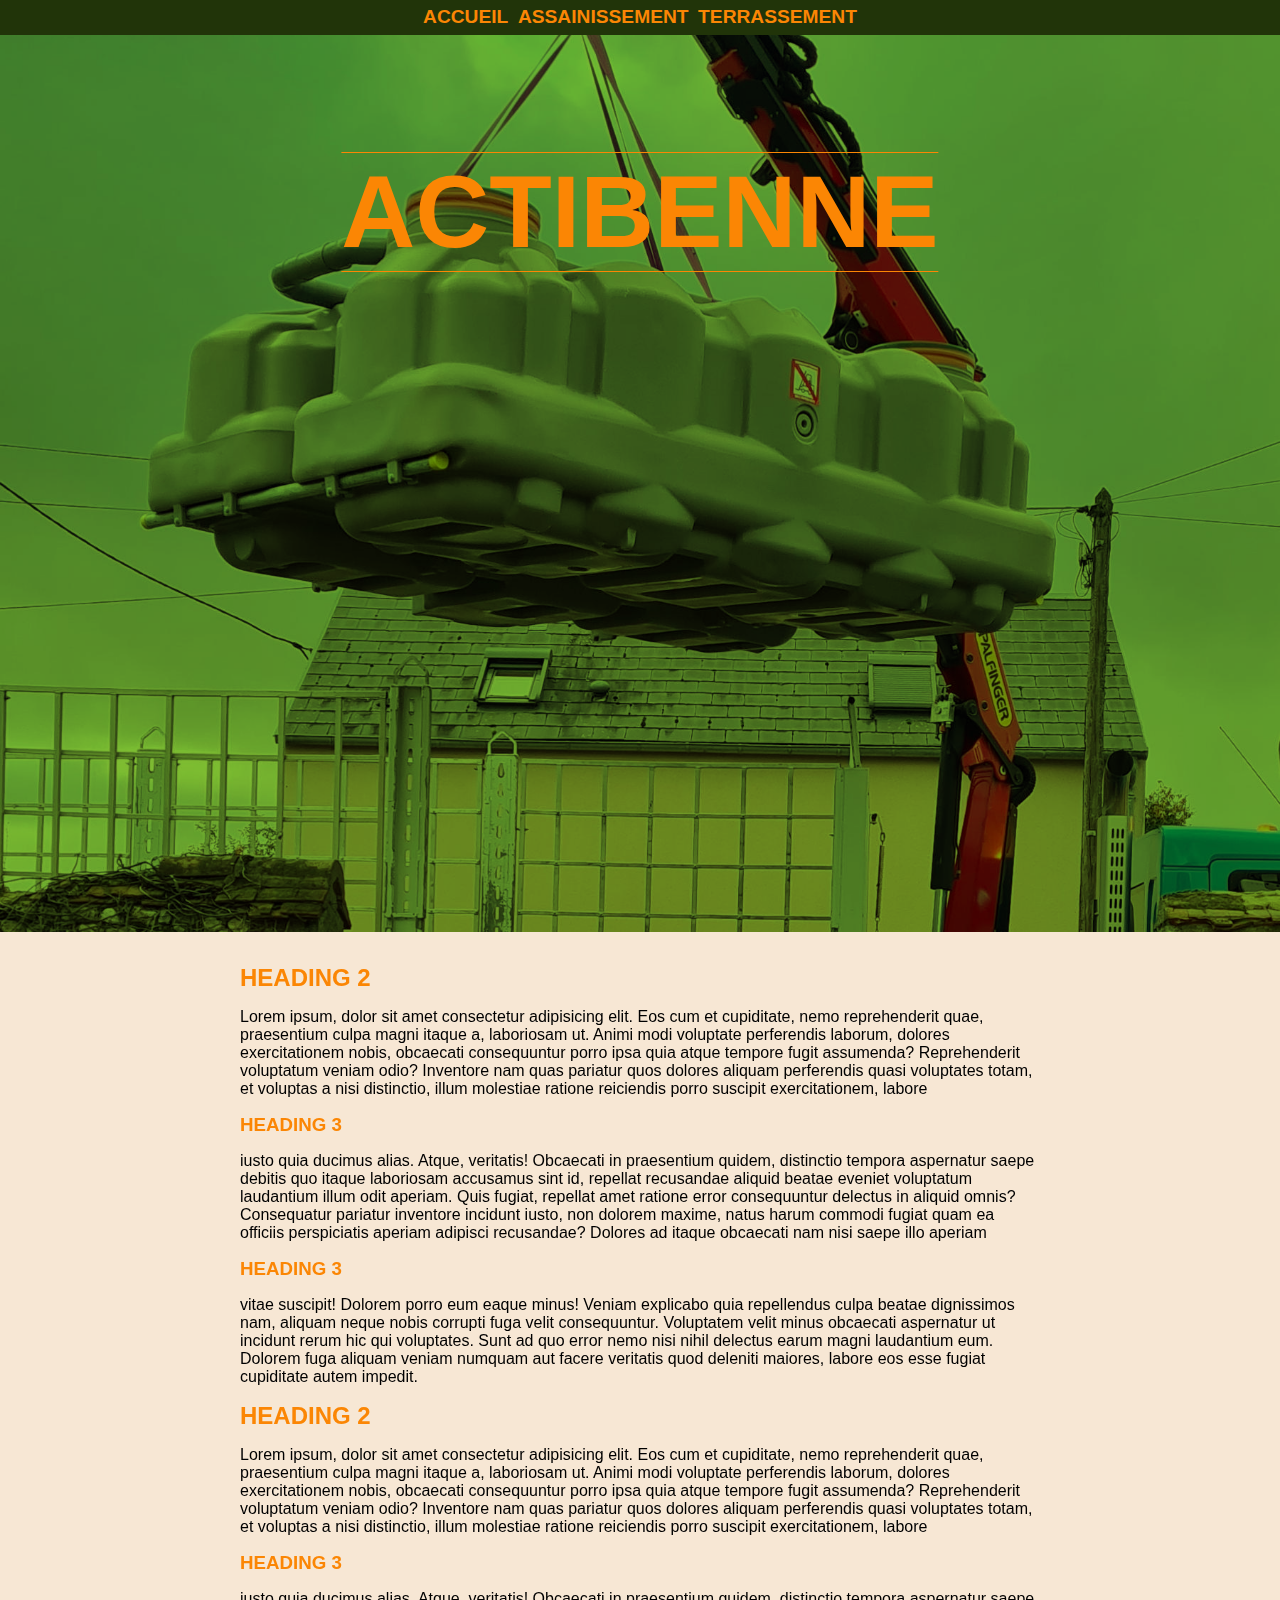
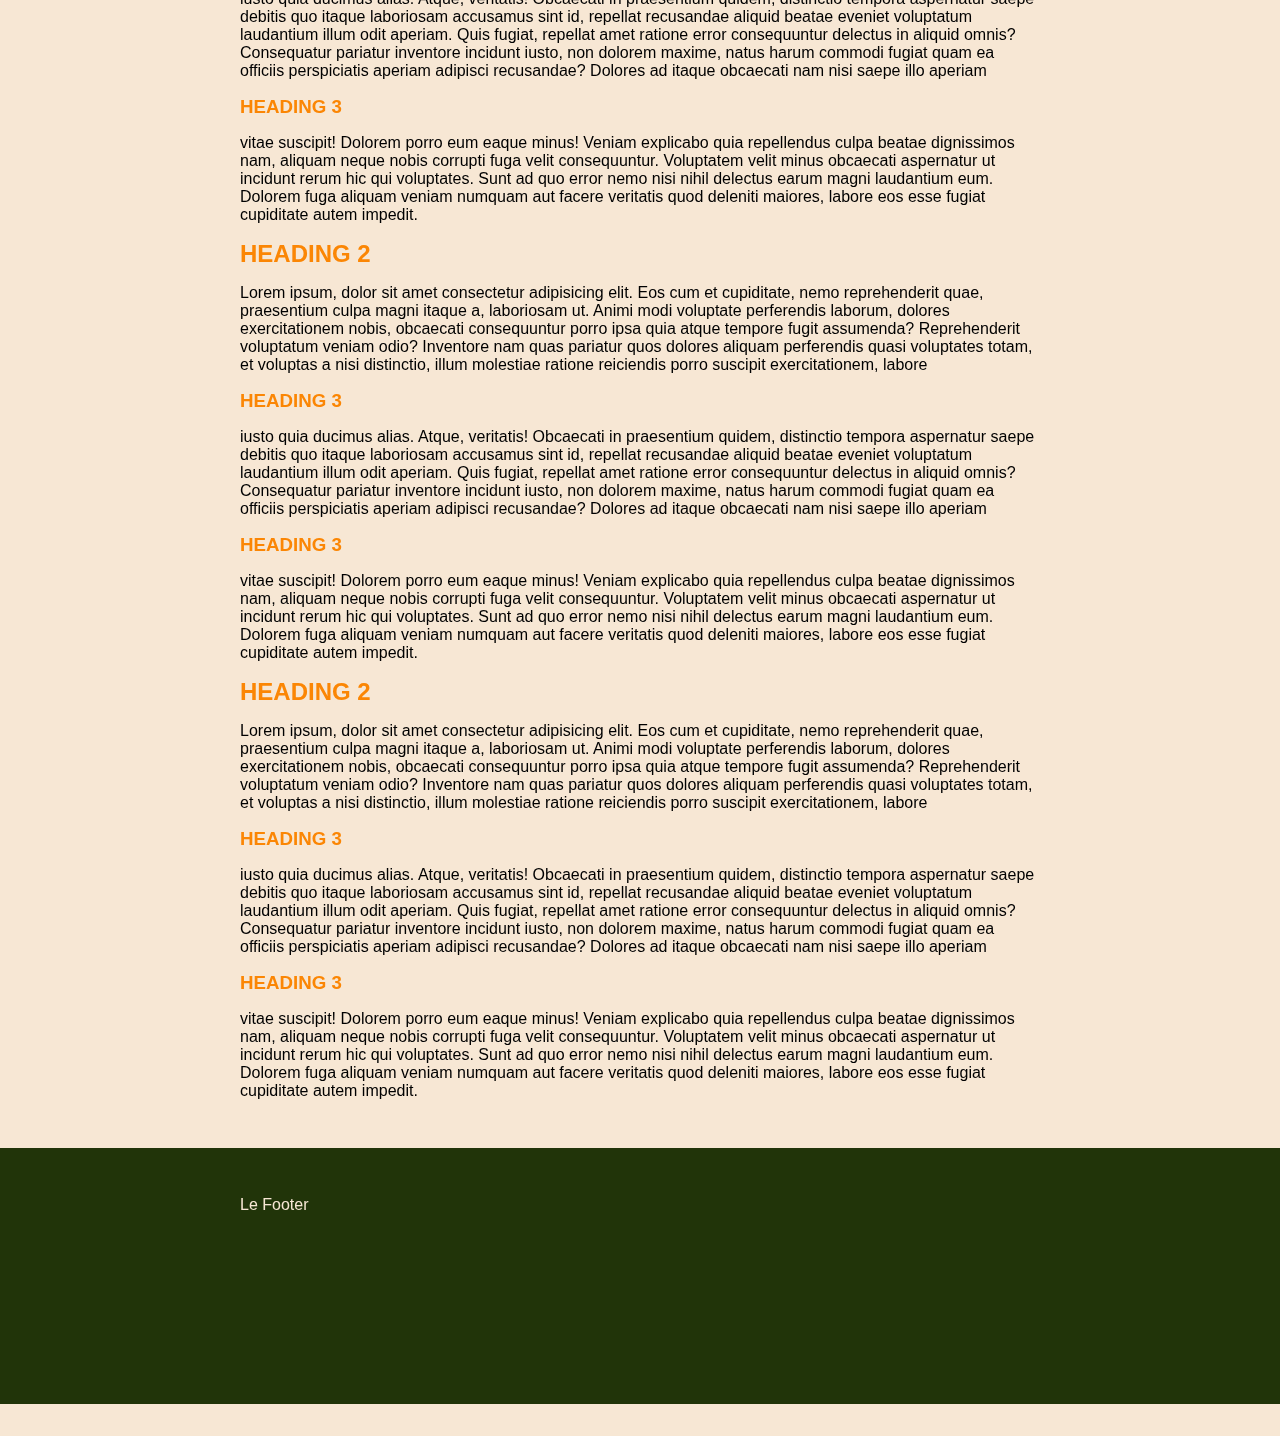
<file: index.html>
<!DOCTYPE html>
<html lang="en">
<head>
    <meta charset="UTF-8">
    <meta http-equiv="X-UA-Compatible" content="IE=edge">
    <meta name="viewport" content="width=device-width, initial-scale=1.0">
    <link rel="stylesheet" href="style.css">
    <title>Projet</title>
</head>
<body>
    <header class="main-header">
        <h1 id="text">actibenne</h1>
        <img src="cuve-1800x1300-2.jpg" alt="ciel">
    </header>
    <nav>
        <a href="/">Accueil</a>
        <a href="assainissement.html">assainissement</a>
        <a href="terrassement.html">terrassement</a>
    </nav>
    <section class="container">
        <article>
            <header>
                <h2>Heading 2</h2>
            </header>
            <p>
                Lorem ipsum, dolor sit amet consectetur adipisicing elit. Eos cum et cupiditate, nemo reprehenderit quae,
                praesentium culpa magni itaque a, laboriosam ut. Animi modi voluptate perferendis laborum, dolores
                exercitationem nobis, obcaecati consequuntur porro ipsa quia atque tempore fugit assumenda? Reprehenderit
                voluptatum veniam odio? Inventore nam quas pariatur quos dolores aliquam perferendis quasi voluptates totam,
                et voluptas a nisi distinctio, illum molestiae ratione reiciendis porro suscipit exercitationem, labore</p>
            <h3>Heading 3</h3>
            <p>
                iusto quia ducimus alias. Atque, veritatis! Obcaecati in praesentium quidem, distinctio tempora aspernatur
                saepe debitis quo itaque laboriosam accusamus sint id, repellat recusandae aliquid beatae eveniet voluptatum
                laudantium illum odit aperiam. Quis fugiat, repellat amet ratione error consequuntur delectus in aliquid
                omnis? Consequatur pariatur inventore incidunt iusto, non dolorem maxime, natus harum commodi fugiat quam ea
                officiis perspiciatis aperiam adipisci recusandae? Dolores ad itaque obcaecati nam nisi saepe illo aperiam
            </p>
            <h3>Heading 3</h3>
            <p>
                vitae suscipit! Dolorem porro eum eaque minus! Veniam explicabo quia repellendus culpa beatae dignissimos
                nam, aliquam neque nobis corrupti fuga velit consequuntur. Voluptatem velit minus obcaecati aspernatur ut
                incidunt rerum hic qui voluptates. Sunt ad quo error nemo nisi nihil delectus earum magni laudantium eum.
                Dolorem fuga aliquam veniam numquam aut facere veritatis quod deleniti maiores, labore eos esse fugiat
                cupiditate autem impedit.
            </p>
        </article>
        <article>
            <header>
                <h2>Heading 2</h2>
            </header>
            <p>
                Lorem ipsum, dolor sit amet consectetur adipisicing elit. Eos cum et cupiditate, nemo reprehenderit quae,
                praesentium culpa magni itaque a, laboriosam ut. Animi modi voluptate perferendis laborum, dolores
                exercitationem nobis, obcaecati consequuntur porro ipsa quia atque tempore fugit assumenda? Reprehenderit
                voluptatum veniam odio? Inventore nam quas pariatur quos dolores aliquam perferendis quasi voluptates totam,
                et voluptas a nisi distinctio, illum molestiae ratione reiciendis porro suscipit exercitationem, labore</p>
            <h3>Heading 3</h3>
            <p>
                iusto quia ducimus alias. Atque, veritatis! Obcaecati in praesentium quidem, distinctio tempora aspernatur
                saepe debitis quo itaque laboriosam accusamus sint id, repellat recusandae aliquid beatae eveniet voluptatum
                laudantium illum odit aperiam. Quis fugiat, repellat amet ratione error consequuntur delectus in aliquid
                omnis? Consequatur pariatur inventore incidunt iusto, non dolorem maxime, natus harum commodi fugiat quam ea
                officiis perspiciatis aperiam adipisci recusandae? Dolores ad itaque obcaecati nam nisi saepe illo aperiam
            </p>
            <h3>Heading 3</h3>
            <p>
                vitae suscipit! Dolorem porro eum eaque minus! Veniam explicabo quia repellendus culpa beatae dignissimos
                nam, aliquam neque nobis corrupti fuga velit consequuntur. Voluptatem velit minus obcaecati aspernatur ut
                incidunt rerum hic qui voluptates. Sunt ad quo error nemo nisi nihil delectus earum magni laudantium eum.
                Dolorem fuga aliquam veniam numquam aut facere veritatis quod deleniti maiores, labore eos esse fugiat
                cupiditate autem impedit.
            </p>
        </article>
        <article>
            <header>
                <h2>Heading 2</h2>
            </header>
            <p>
                Lorem ipsum, dolor sit amet consectetur adipisicing elit. Eos cum et cupiditate, nemo reprehenderit quae,
                praesentium culpa magni itaque a, laboriosam ut. Animi modi voluptate perferendis laborum, dolores
                exercitationem nobis, obcaecati consequuntur porro ipsa quia atque tempore fugit assumenda? Reprehenderit
                voluptatum veniam odio? Inventore nam quas pariatur quos dolores aliquam perferendis quasi voluptates totam,
                et voluptas a nisi distinctio, illum molestiae ratione reiciendis porro suscipit exercitationem, labore</p>
            <h3>Heading 3</h3>
            <p>
                iusto quia ducimus alias. Atque, veritatis! Obcaecati in praesentium quidem, distinctio tempora aspernatur
                saepe debitis quo itaque laboriosam accusamus sint id, repellat recusandae aliquid beatae eveniet voluptatum
                laudantium illum odit aperiam. Quis fugiat, repellat amet ratione error consequuntur delectus in aliquid
                omnis? Consequatur pariatur inventore incidunt iusto, non dolorem maxime, natus harum commodi fugiat quam ea
                officiis perspiciatis aperiam adipisci recusandae? Dolores ad itaque obcaecati nam nisi saepe illo aperiam
            </p>
            <h3>Heading 3</h3>
            <p>
                vitae suscipit! Dolorem porro eum eaque minus! Veniam explicabo quia repellendus culpa beatae dignissimos
                nam, aliquam neque nobis corrupti fuga velit consequuntur. Voluptatem velit minus obcaecati aspernatur ut
                incidunt rerum hic qui voluptates. Sunt ad quo error nemo nisi nihil delectus earum magni laudantium eum.
                Dolorem fuga aliquam veniam numquam aut facere veritatis quod deleniti maiores, labore eos esse fugiat
                cupiditate autem impedit.
            </p>
        </article>
        <article>
            <header>
                <h2>Heading 2</h2>
            </header>
            <p>
                Lorem ipsum, dolor sit amet consectetur adipisicing elit. Eos cum et cupiditate, nemo reprehenderit quae,
                praesentium culpa magni itaque a, laboriosam ut. Animi modi voluptate perferendis laborum, dolores
                exercitationem nobis, obcaecati consequuntur porro ipsa quia atque tempore fugit assumenda? Reprehenderit
                voluptatum veniam odio? Inventore nam quas pariatur quos dolores aliquam perferendis quasi voluptates totam,
                et voluptas a nisi distinctio, illum molestiae ratione reiciendis porro suscipit exercitationem, labore</p>
            <h3>Heading 3</h3>
            <p>
                iusto quia ducimus alias. Atque, veritatis! Obcaecati in praesentium quidem, distinctio tempora aspernatur
                saepe debitis quo itaque laboriosam accusamus sint id, repellat recusandae aliquid beatae eveniet voluptatum
                laudantium illum odit aperiam. Quis fugiat, repellat amet ratione error consequuntur delectus in aliquid
                omnis? Consequatur pariatur inventore incidunt iusto, non dolorem maxime, natus harum commodi fugiat quam ea
                officiis perspiciatis aperiam adipisci recusandae? Dolores ad itaque obcaecati nam nisi saepe illo aperiam
            </p>
            <h3>Heading 3</h3>
            <p>
                vitae suscipit! Dolorem porro eum eaque minus! Veniam explicabo quia repellendus culpa beatae dignissimos
                nam, aliquam neque nobis corrupti fuga velit consequuntur. Voluptatem velit minus obcaecati aspernatur ut
                incidunt rerum hic qui voluptates. Sunt ad quo error nemo nisi nihil delectus earum magni laudantium eum.
                Dolorem fuga aliquam veniam numquam aut facere veritatis quod deleniti maiores, labore eos esse fugiat
                cupiditate autem impedit.
            </p>
        </article>
    </section>
    <footer>
        <div class="container">
            Le Footer
        </div>
    </footer>
    <script type="text/javascript">
        const text = document.getElementById('text');
        window.addEventListener('scroll', function () {
            let windowScrollVal = window.scrollY;
            let textScrollVall = `${windowScrollVal * 0.8}px`;
            { {/*  console.log({ windowScrollVal}, { textScrollVall})  */ } }
            text.style.transform = `translate(-50%, ${textScrollVall})`;
        });
    </script>
</body>
</html>
</file>
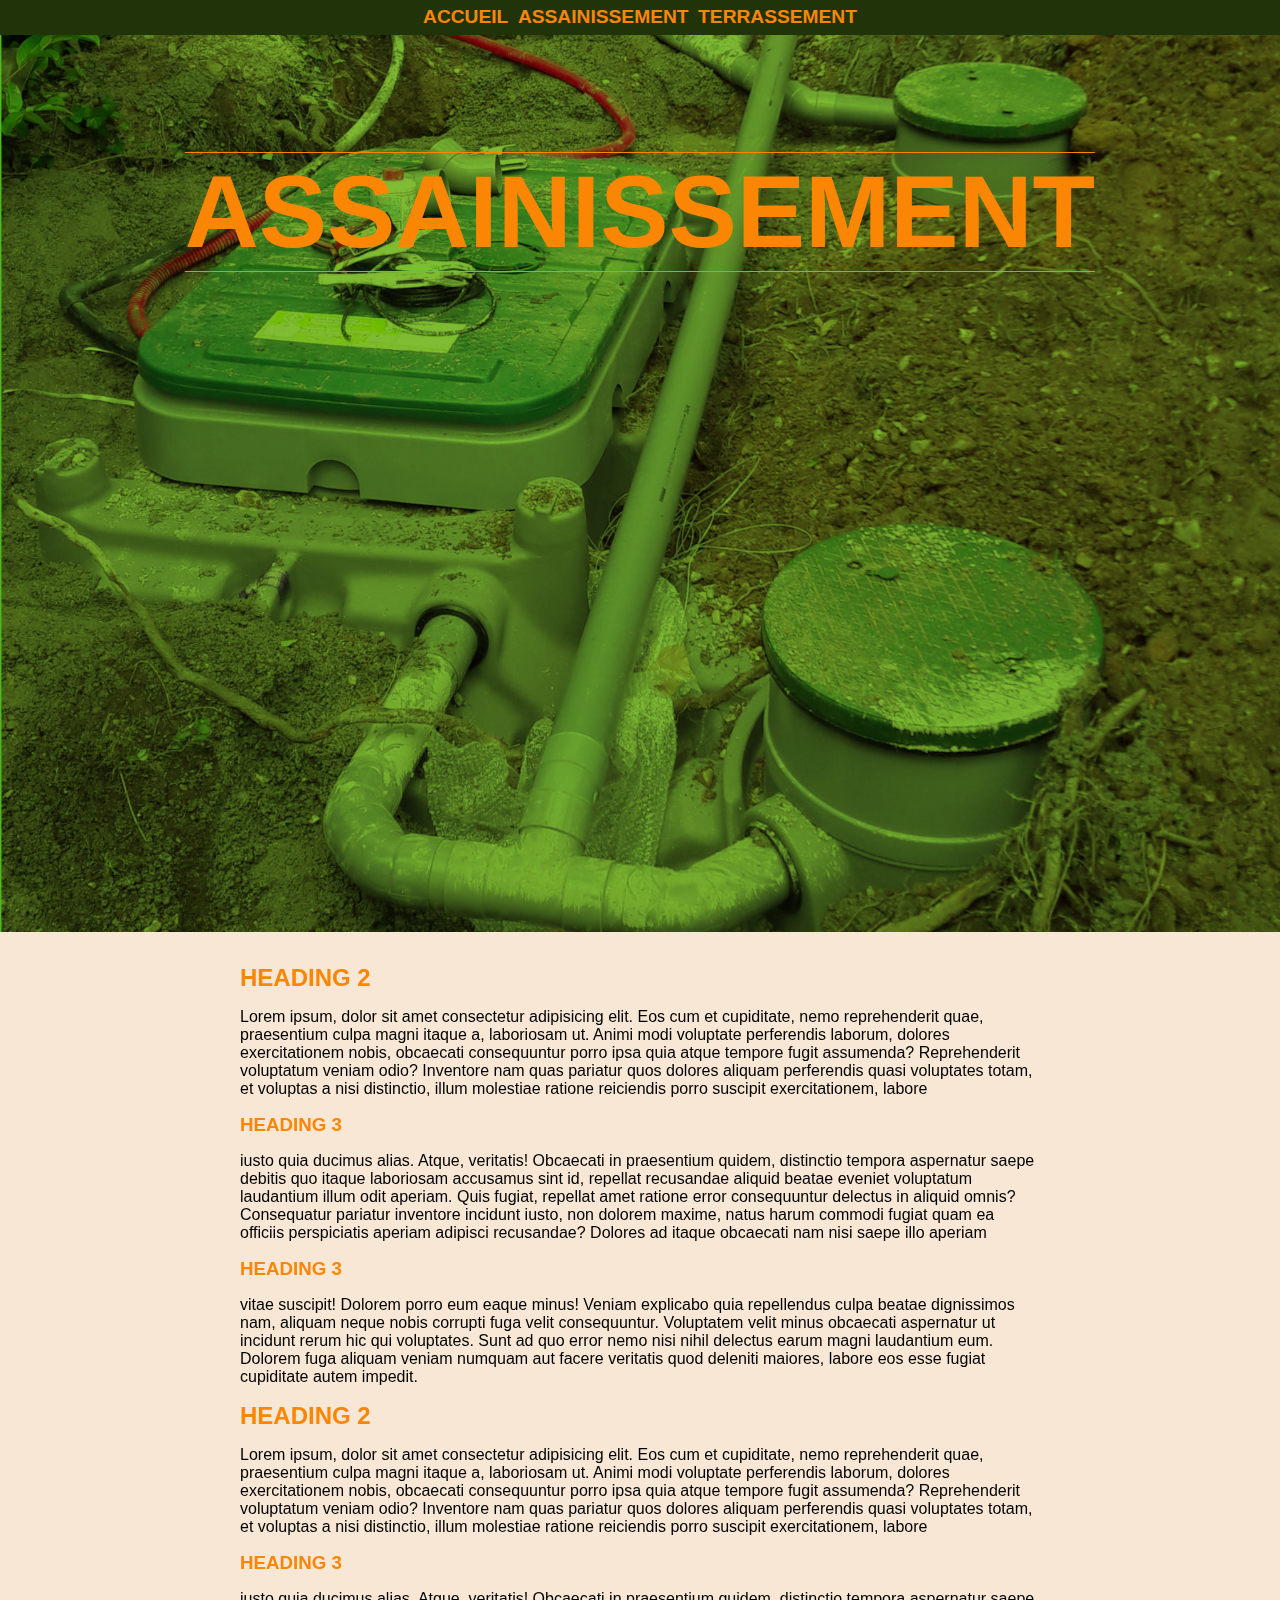
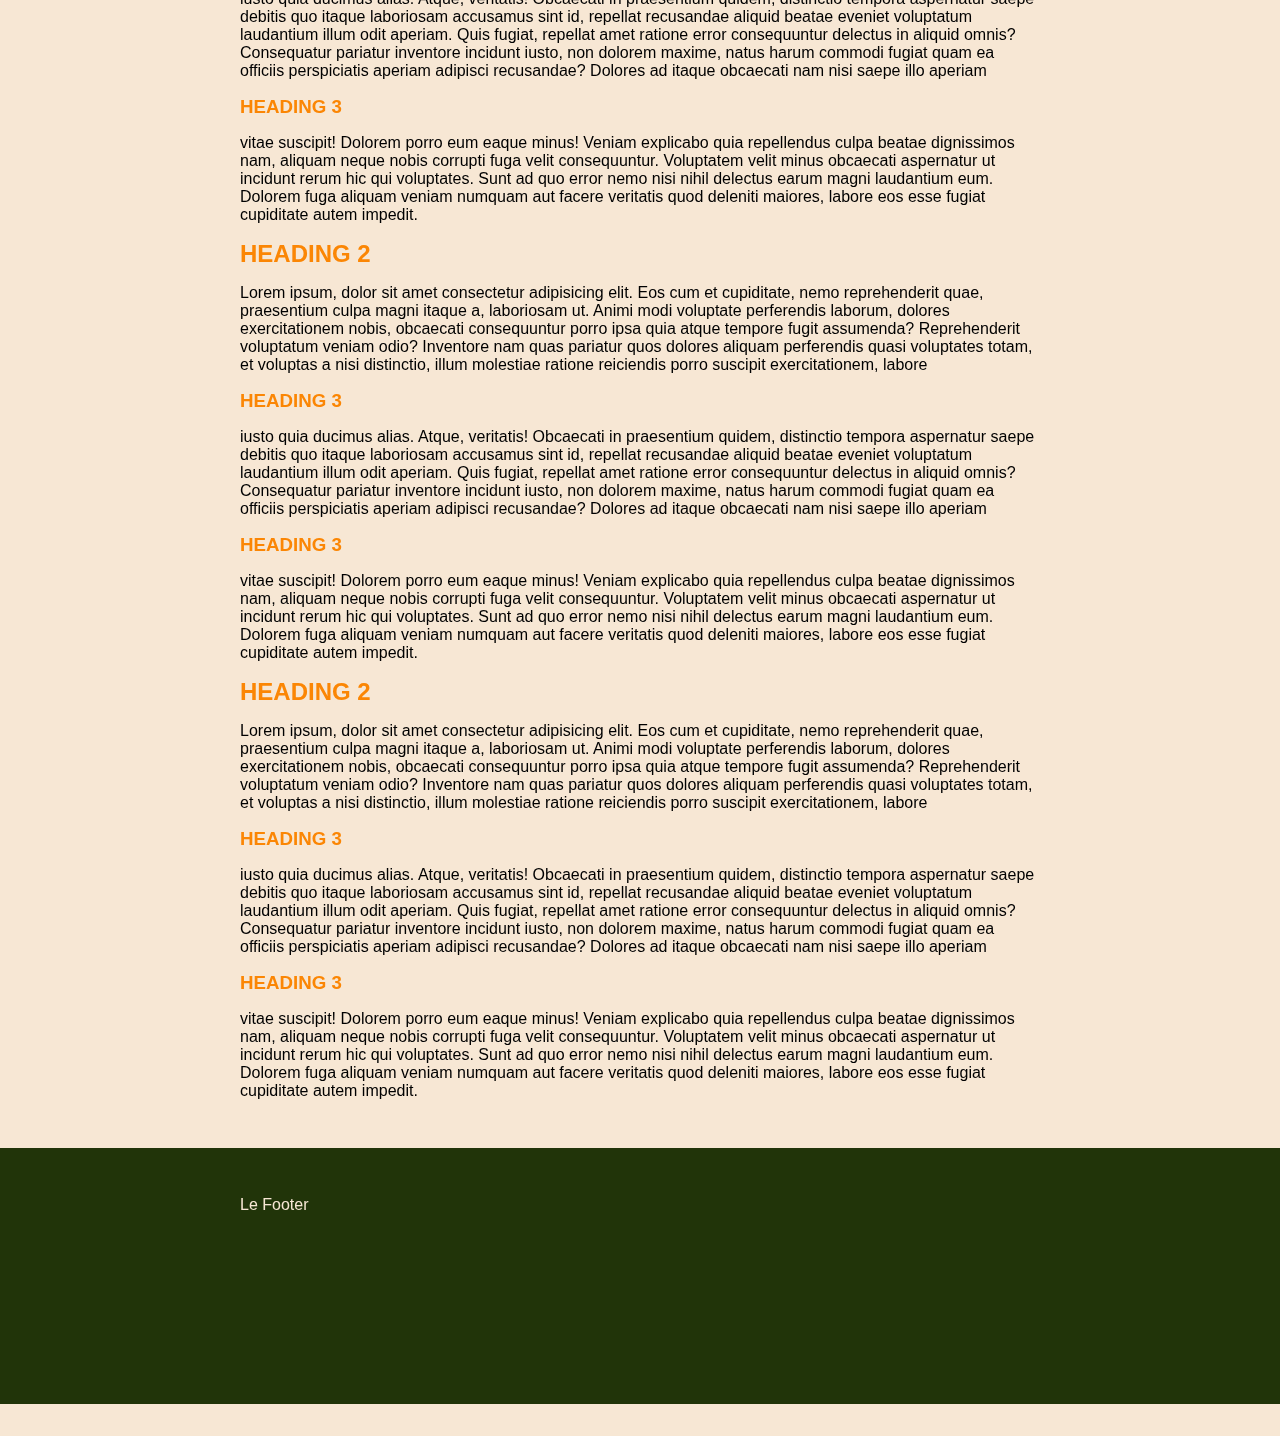
<file: assainissement.html>
<!DOCTYPE html>
<html lang="en">
<head>
    <meta charset="UTF-8">
    <meta http-equiv="X-UA-Compatible" content="IE=edge">
    <meta name="viewport" content="width=device-width, initial-scale=1.0">
    <link rel="stylesheet" href="style.css">
    <title>Projet</title>
</head>
<body>
    <header class="main-header">
        <h1 id="text">assainissement</h1>
        <img src="assainissement-1.jpg" alt="ciel">
    </header>
    <nav>
        <a href="/">Accueil</a>
        <a href="/assainissement.html">assainissement</a>
        <a href="/terrassement.html">terrassement</a>
    </nav>
    <section class="container">
        <article>
            <header>
                <h2>Heading 2</h2>
            </header>
            <p>
                Lorem ipsum, dolor sit amet consectetur adipisicing elit. Eos cum et cupiditate, nemo reprehenderit quae,
                praesentium culpa magni itaque a, laboriosam ut. Animi modi voluptate perferendis laborum, dolores
                exercitationem nobis, obcaecati consequuntur porro ipsa quia atque tempore fugit assumenda? Reprehenderit
                voluptatum veniam odio? Inventore nam quas pariatur quos dolores aliquam perferendis quasi voluptates totam,
                et voluptas a nisi distinctio, illum molestiae ratione reiciendis porro suscipit exercitationem, labore</p>
            <h3>Heading 3</h3>
            <p>
                iusto quia ducimus alias. Atque, veritatis! Obcaecati in praesentium quidem, distinctio tempora aspernatur
                saepe debitis quo itaque laboriosam accusamus sint id, repellat recusandae aliquid beatae eveniet voluptatum
                laudantium illum odit aperiam. Quis fugiat, repellat amet ratione error consequuntur delectus in aliquid
                omnis? Consequatur pariatur inventore incidunt iusto, non dolorem maxime, natus harum commodi fugiat quam ea
                officiis perspiciatis aperiam adipisci recusandae? Dolores ad itaque obcaecati nam nisi saepe illo aperiam
            </p>
            <h3>Heading 3</h3>
            <p>
                vitae suscipit! Dolorem porro eum eaque minus! Veniam explicabo quia repellendus culpa beatae dignissimos
                nam, aliquam neque nobis corrupti fuga velit consequuntur. Voluptatem velit minus obcaecati aspernatur ut
                incidunt rerum hic qui voluptates. Sunt ad quo error nemo nisi nihil delectus earum magni laudantium eum.
                Dolorem fuga aliquam veniam numquam aut facere veritatis quod deleniti maiores, labore eos esse fugiat
                cupiditate autem impedit.
            </p>
        </article>
        <article>
            <header>
                <h2>Heading 2</h2>
            </header>
            <p>
                Lorem ipsum, dolor sit amet consectetur adipisicing elit. Eos cum et cupiditate, nemo reprehenderit quae,
                praesentium culpa magni itaque a, laboriosam ut. Animi modi voluptate perferendis laborum, dolores
                exercitationem nobis, obcaecati consequuntur porro ipsa quia atque tempore fugit assumenda? Reprehenderit
                voluptatum veniam odio? Inventore nam quas pariatur quos dolores aliquam perferendis quasi voluptates totam,
                et voluptas a nisi distinctio, illum molestiae ratione reiciendis porro suscipit exercitationem, labore</p>
            <h3>Heading 3</h3>
            <p>
                iusto quia ducimus alias. Atque, veritatis! Obcaecati in praesentium quidem, distinctio tempora aspernatur
                saepe debitis quo itaque laboriosam accusamus sint id, repellat recusandae aliquid beatae eveniet voluptatum
                laudantium illum odit aperiam. Quis fugiat, repellat amet ratione error consequuntur delectus in aliquid
                omnis? Consequatur pariatur inventore incidunt iusto, non dolorem maxime, natus harum commodi fugiat quam ea
                officiis perspiciatis aperiam adipisci recusandae? Dolores ad itaque obcaecati nam nisi saepe illo aperiam
            </p>
            <h3>Heading 3</h3>
            <p>
                vitae suscipit! Dolorem porro eum eaque minus! Veniam explicabo quia repellendus culpa beatae dignissimos
                nam, aliquam neque nobis corrupti fuga velit consequuntur. Voluptatem velit minus obcaecati aspernatur ut
                incidunt rerum hic qui voluptates. Sunt ad quo error nemo nisi nihil delectus earum magni laudantium eum.
                Dolorem fuga aliquam veniam numquam aut facere veritatis quod deleniti maiores, labore eos esse fugiat
                cupiditate autem impedit.
            </p>
        </article>
        <article>
            <header>
                <h2>Heading 2</h2>
            </header>
            <p>
                Lorem ipsum, dolor sit amet consectetur adipisicing elit. Eos cum et cupiditate, nemo reprehenderit quae,
                praesentium culpa magni itaque a, laboriosam ut. Animi modi voluptate perferendis laborum, dolores
                exercitationem nobis, obcaecati consequuntur porro ipsa quia atque tempore fugit assumenda? Reprehenderit
                voluptatum veniam odio? Inventore nam quas pariatur quos dolores aliquam perferendis quasi voluptates totam,
                et voluptas a nisi distinctio, illum molestiae ratione reiciendis porro suscipit exercitationem, labore</p>
            <h3>Heading 3</h3>
            <p>
                iusto quia ducimus alias. Atque, veritatis! Obcaecati in praesentium quidem, distinctio tempora aspernatur
                saepe debitis quo itaque laboriosam accusamus sint id, repellat recusandae aliquid beatae eveniet voluptatum
                laudantium illum odit aperiam. Quis fugiat, repellat amet ratione error consequuntur delectus in aliquid
                omnis? Consequatur pariatur inventore incidunt iusto, non dolorem maxime, natus harum commodi fugiat quam ea
                officiis perspiciatis aperiam adipisci recusandae? Dolores ad itaque obcaecati nam nisi saepe illo aperiam
            </p>
            <h3>Heading 3</h3>
            <p>
                vitae suscipit! Dolorem porro eum eaque minus! Veniam explicabo quia repellendus culpa beatae dignissimos
                nam, aliquam neque nobis corrupti fuga velit consequuntur. Voluptatem velit minus obcaecati aspernatur ut
                incidunt rerum hic qui voluptates. Sunt ad quo error nemo nisi nihil delectus earum magni laudantium eum.
                Dolorem fuga aliquam veniam numquam aut facere veritatis quod deleniti maiores, labore eos esse fugiat
                cupiditate autem impedit.
            </p>
        </article>
        <article>
            <header>
                <h2>Heading 2</h2>
            </header>
            <p>
                Lorem ipsum, dolor sit amet consectetur adipisicing elit. Eos cum et cupiditate, nemo reprehenderit quae,
                praesentium culpa magni itaque a, laboriosam ut. Animi modi voluptate perferendis laborum, dolores
                exercitationem nobis, obcaecati consequuntur porro ipsa quia atque tempore fugit assumenda? Reprehenderit
                voluptatum veniam odio? Inventore nam quas pariatur quos dolores aliquam perferendis quasi voluptates totam,
                et voluptas a nisi distinctio, illum molestiae ratione reiciendis porro suscipit exercitationem, labore</p>
            <h3>Heading 3</h3>
            <p>
                iusto quia ducimus alias. Atque, veritatis! Obcaecati in praesentium quidem, distinctio tempora aspernatur
                saepe debitis quo itaque laboriosam accusamus sint id, repellat recusandae aliquid beatae eveniet voluptatum
                laudantium illum odit aperiam. Quis fugiat, repellat amet ratione error consequuntur delectus in aliquid
                omnis? Consequatur pariatur inventore incidunt iusto, non dolorem maxime, natus harum commodi fugiat quam ea
                officiis perspiciatis aperiam adipisci recusandae? Dolores ad itaque obcaecati nam nisi saepe illo aperiam
            </p>
            <h3>Heading 3</h3>
            <p>
                vitae suscipit! Dolorem porro eum eaque minus! Veniam explicabo quia repellendus culpa beatae dignissimos
                nam, aliquam neque nobis corrupti fuga velit consequuntur. Voluptatem velit minus obcaecati aspernatur ut
                incidunt rerum hic qui voluptates. Sunt ad quo error nemo nisi nihil delectus earum magni laudantium eum.
                Dolorem fuga aliquam veniam numquam aut facere veritatis quod deleniti maiores, labore eos esse fugiat
                cupiditate autem impedit.
            </p>
        </article>
    </section>
    <footer>
        <div class="container">
            Le Footer
        </div>
    </footer>
    <script type="text/javascript">
        const text = document.getElementById('text');
        window.addEventListener('scroll', function () {
            let windowScrollVal = window.scrollY;
            let textScrollVall = `${windowScrollVal * 0.8}px`;
            { {/*  console.log({ windowScrollVal}, { textScrollVall})  */ } }
            text.style.transform = `translate(-50%, ${textScrollVall})`;
        });
    </script>
</body>
</html>
</file>
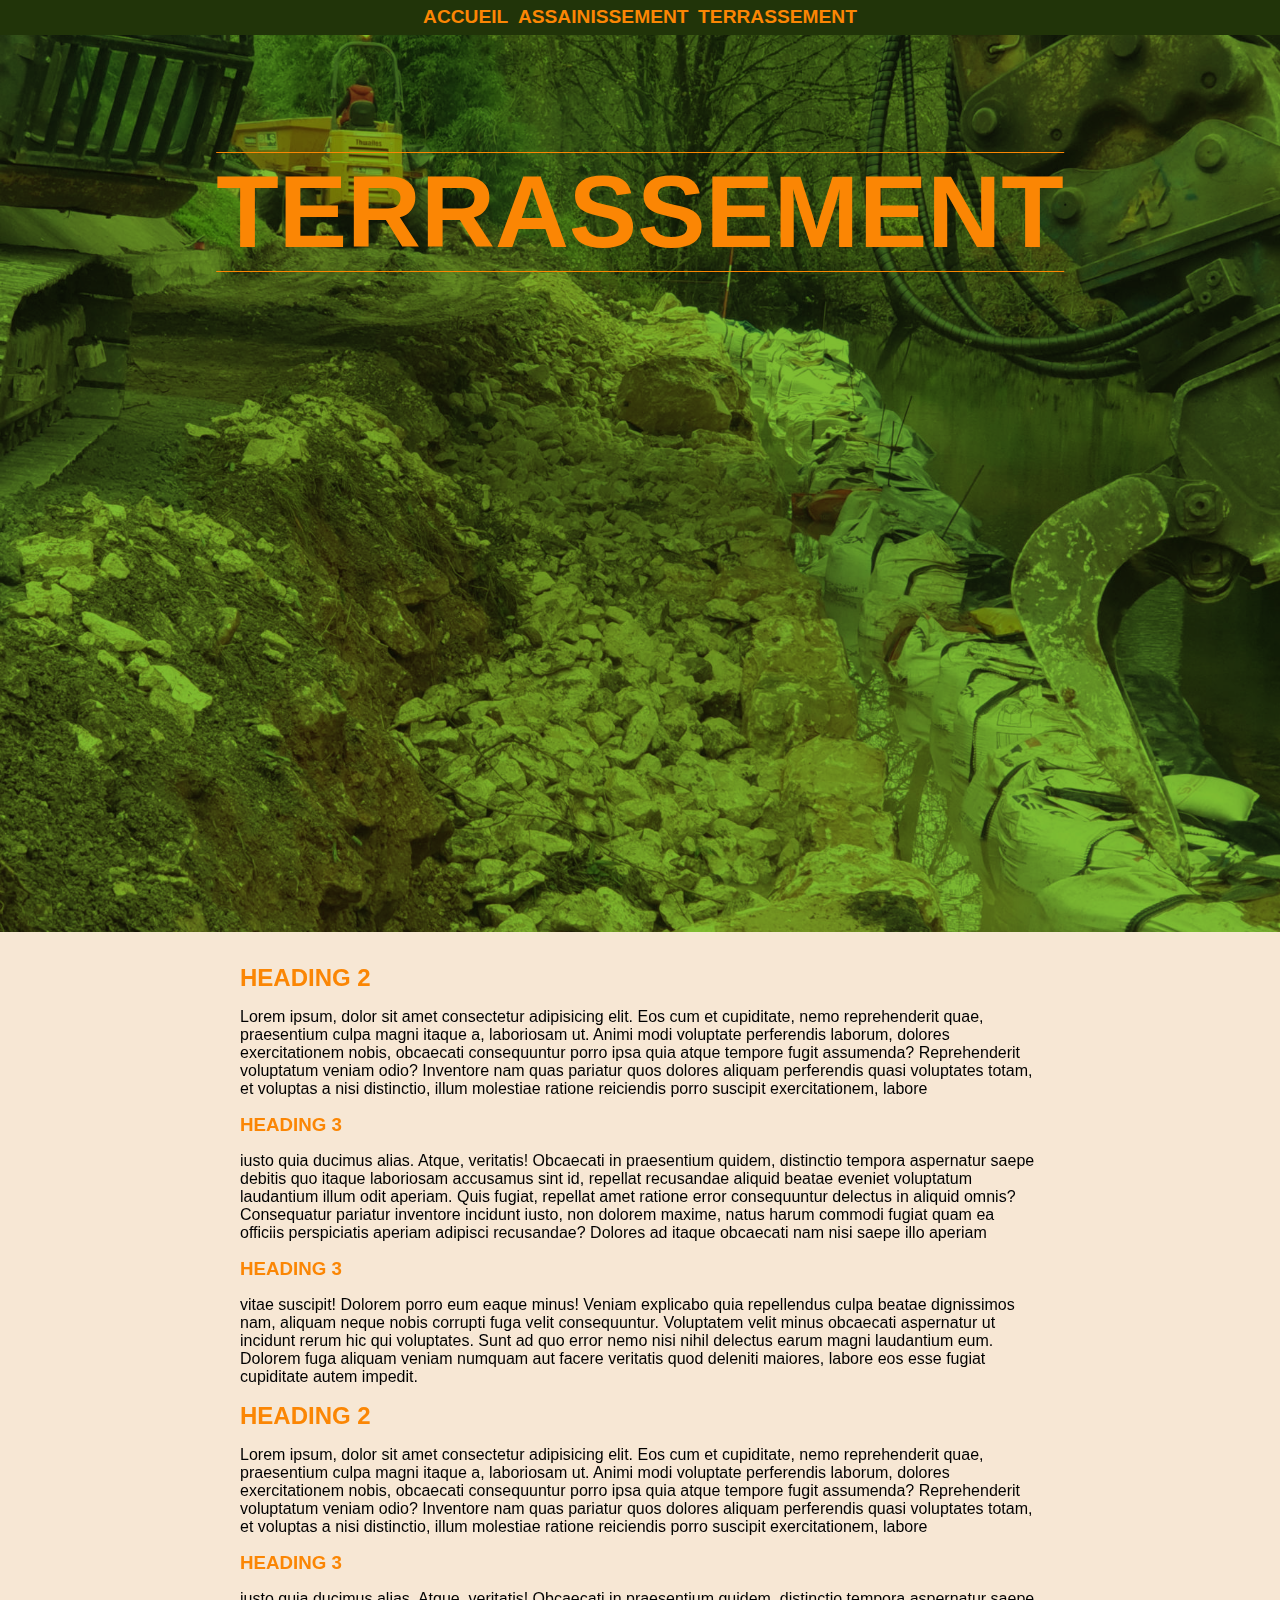
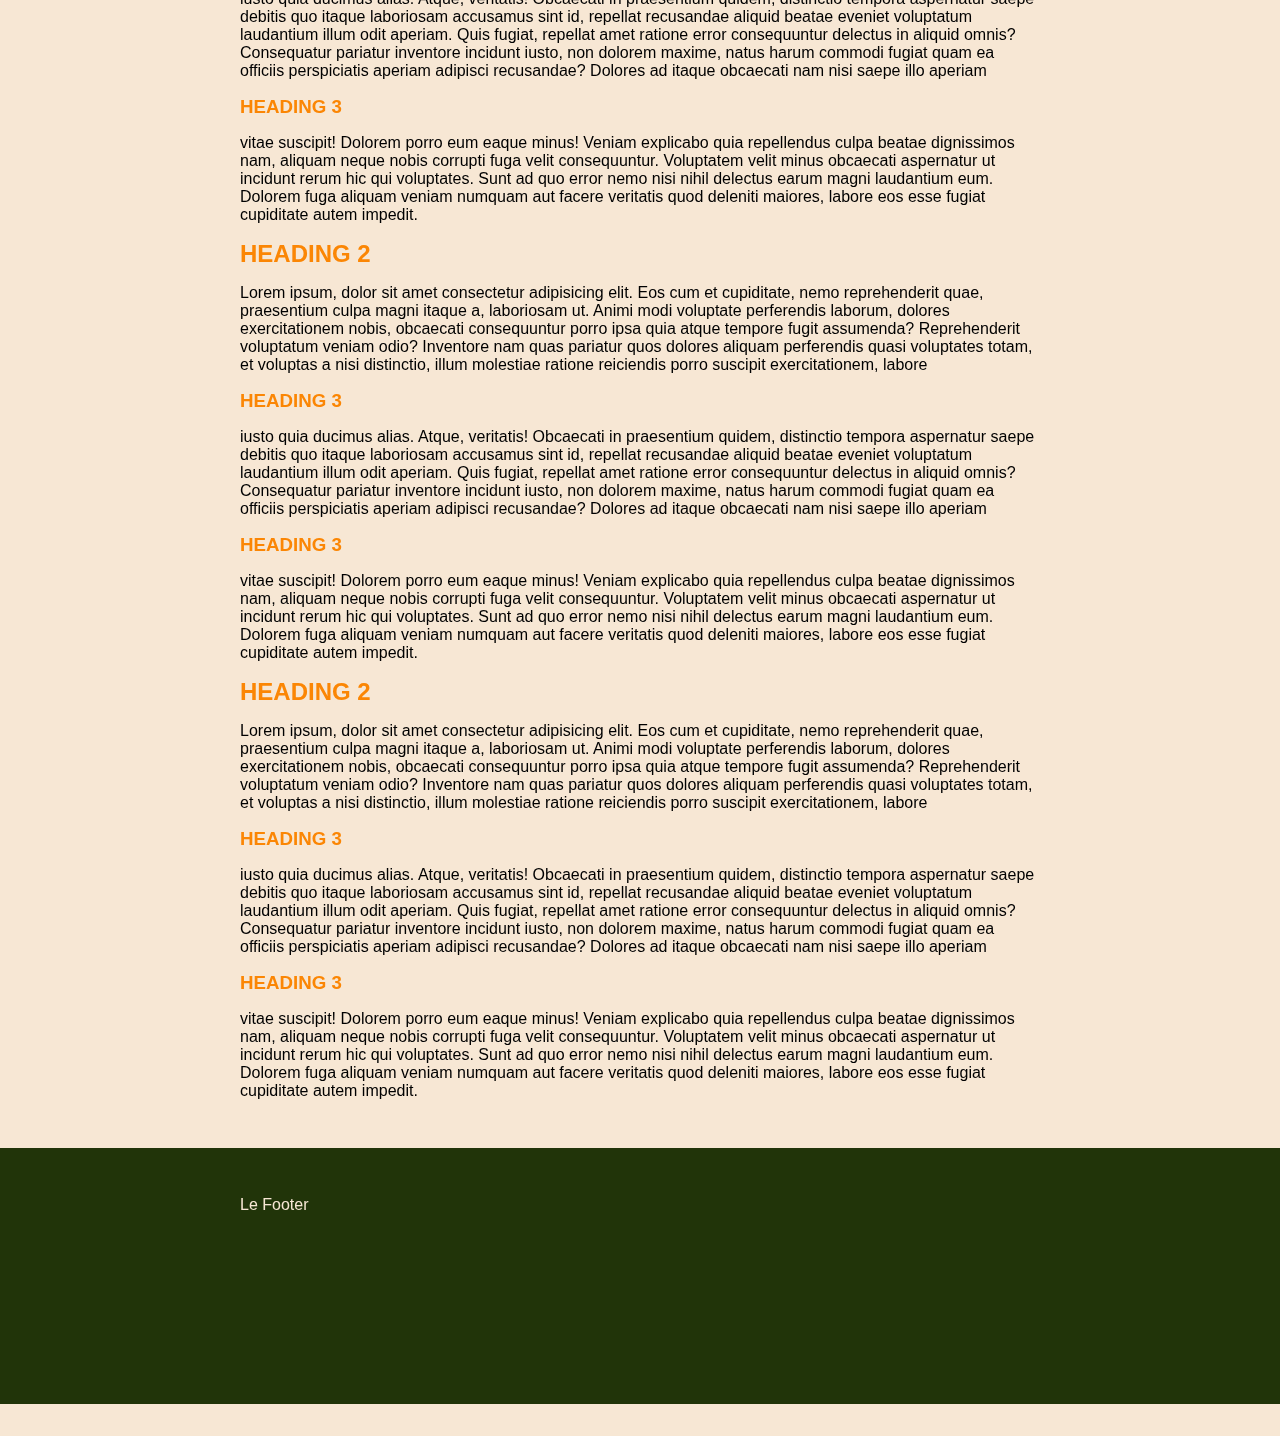
<file: terrassement.html>
<!DOCTYPE html>
<html lang="en">
<head>
    <meta charset="UTF-8">
    <meta http-equiv="X-UA-Compatible" content="IE=edge">
    <meta name="viewport" content="width=device-width, initial-scale=1.0">
    <link rel="stylesheet" href="style.css">
    <title>Projet</title>
</head>
<body>
    <header class="main-header">
        <h1 id="text">terrassement</h1>
        <img src="terrassement-1.jpg" alt="ciel">
    </header>
    <nav>
        <a href="/">Accueil</a>
        <a href="/assainissement.html">assainissement</a>
        <a href="/terrassement.html">terrassement</a>
    </nav>
    <section class="container">
        <article>
            <header>
                <h2>Heading 2</h2>
            </header>       
                    <p>
                        Lorem ipsum, dolor sit amet consectetur adipisicing elit. Eos cum et cupiditate, nemo reprehenderit quae,
                        praesentium culpa magni itaque a, laboriosam ut. Animi modi voluptate perferendis laborum, dolores
                        exercitationem nobis, obcaecati consequuntur porro ipsa quia atque tempore fugit assumenda? Reprehenderit
                        voluptatum veniam odio? Inventore nam quas pariatur quos dolores aliquam perferendis quasi voluptates totam,
                        et voluptas a nisi distinctio, illum molestiae ratione reiciendis porro suscipit exercitationem, labore</p>
                        <h3>Heading 3</h3>
                        <p>
                        iusto quia ducimus alias. Atque, veritatis! Obcaecati in praesentium quidem, distinctio tempora aspernatur
                        saepe debitis quo itaque laboriosam accusamus sint id, repellat recusandae aliquid beatae eveniet voluptatum
                        laudantium illum odit aperiam. Quis fugiat, repellat amet ratione error consequuntur delectus in aliquid
                        omnis? Consequatur pariatur inventore incidunt iusto, non dolorem maxime, natus harum commodi fugiat quam ea
                        officiis perspiciatis aperiam adipisci recusandae? Dolores ad itaque obcaecati nam nisi saepe illo aperiam</p>
                        <h3>Heading 3</h3>
                        <p>
                        vitae suscipit! Dolorem porro eum eaque minus! Veniam explicabo quia repellendus culpa beatae dignissimos
                        nam, aliquam neque nobis corrupti fuga velit consequuntur. Voluptatem velit minus obcaecati aspernatur ut
                        incidunt rerum hic qui voluptates. Sunt ad quo error nemo nisi nihil delectus earum magni laudantium eum.
                        Dolorem fuga aliquam veniam numquam aut facere veritatis quod deleniti maiores, labore eos esse fugiat
                        cupiditate autem impedit.
                    </p>
        </article>
        <article>
            <header>
                <h2>Heading 2</h2>
            </header>
            <p>
                Lorem ipsum, dolor sit amet consectetur adipisicing elit. Eos cum et cupiditate, nemo reprehenderit quae,
                praesentium culpa magni itaque a, laboriosam ut. Animi modi voluptate perferendis laborum, dolores
                exercitationem nobis, obcaecati consequuntur porro ipsa quia atque tempore fugit assumenda? Reprehenderit
                voluptatum veniam odio? Inventore nam quas pariatur quos dolores aliquam perferendis quasi voluptates totam,
                et voluptas a nisi distinctio, illum molestiae ratione reiciendis porro suscipit exercitationem, labore</p>
            <h3>Heading 3</h3>
            <p>
                iusto quia ducimus alias. Atque, veritatis! Obcaecati in praesentium quidem, distinctio tempora aspernatur
                saepe debitis quo itaque laboriosam accusamus sint id, repellat recusandae aliquid beatae eveniet voluptatum
                laudantium illum odit aperiam. Quis fugiat, repellat amet ratione error consequuntur delectus in aliquid
                omnis? Consequatur pariatur inventore incidunt iusto, non dolorem maxime, natus harum commodi fugiat quam ea
                officiis perspiciatis aperiam adipisci recusandae? Dolores ad itaque obcaecati nam nisi saepe illo aperiam</p>
            <h3>Heading 3</h3>
            <p>
                vitae suscipit! Dolorem porro eum eaque minus! Veniam explicabo quia repellendus culpa beatae dignissimos
                nam, aliquam neque nobis corrupti fuga velit consequuntur. Voluptatem velit minus obcaecati aspernatur ut
                incidunt rerum hic qui voluptates. Sunt ad quo error nemo nisi nihil delectus earum magni laudantium eum.
                Dolorem fuga aliquam veniam numquam aut facere veritatis quod deleniti maiores, labore eos esse fugiat
                cupiditate autem impedit.
            </p>
        </article>
        <article>
            <header>
                <h2>Heading 2</h2>
            </header>
            <p>
                Lorem ipsum, dolor sit amet consectetur adipisicing elit. Eos cum et cupiditate, nemo reprehenderit quae,
                praesentium culpa magni itaque a, laboriosam ut. Animi modi voluptate perferendis laborum, dolores
                exercitationem nobis, obcaecati consequuntur porro ipsa quia atque tempore fugit assumenda? Reprehenderit
                voluptatum veniam odio? Inventore nam quas pariatur quos dolores aliquam perferendis quasi voluptates totam,
                et voluptas a nisi distinctio, illum molestiae ratione reiciendis porro suscipit exercitationem, labore</p>
            <h3>Heading 3</h3>
            <p>
                iusto quia ducimus alias. Atque, veritatis! Obcaecati in praesentium quidem, distinctio tempora aspernatur
                saepe debitis quo itaque laboriosam accusamus sint id, repellat recusandae aliquid beatae eveniet voluptatum
                laudantium illum odit aperiam. Quis fugiat, repellat amet ratione error consequuntur delectus in aliquid
                omnis? Consequatur pariatur inventore incidunt iusto, non dolorem maxime, natus harum commodi fugiat quam ea
                officiis perspiciatis aperiam adipisci recusandae? Dolores ad itaque obcaecati nam nisi saepe illo aperiam</p>
            <h3>Heading 3</h3>
            <p>
                vitae suscipit! Dolorem porro eum eaque minus! Veniam explicabo quia repellendus culpa beatae dignissimos
                nam, aliquam neque nobis corrupti fuga velit consequuntur. Voluptatem velit minus obcaecati aspernatur ut
                incidunt rerum hic qui voluptates. Sunt ad quo error nemo nisi nihil delectus earum magni laudantium eum.
                Dolorem fuga aliquam veniam numquam aut facere veritatis quod deleniti maiores, labore eos esse fugiat
                cupiditate autem impedit.
            </p>
        </article>
        <article>
            <header>
                <h2>Heading 2</h2>
            </header>
            <p>
                Lorem ipsum, dolor sit amet consectetur adipisicing elit. Eos cum et cupiditate, nemo reprehenderit quae,
                praesentium culpa magni itaque a, laboriosam ut. Animi modi voluptate perferendis laborum, dolores
                exercitationem nobis, obcaecati consequuntur porro ipsa quia atque tempore fugit assumenda? Reprehenderit
                voluptatum veniam odio? Inventore nam quas pariatur quos dolores aliquam perferendis quasi voluptates totam,
                et voluptas a nisi distinctio, illum molestiae ratione reiciendis porro suscipit exercitationem, labore</p>
            <h3>Heading 3</h3>
            <p>
                iusto quia ducimus alias. Atque, veritatis! Obcaecati in praesentium quidem, distinctio tempora aspernatur
                saepe debitis quo itaque laboriosam accusamus sint id, repellat recusandae aliquid beatae eveniet voluptatum
                laudantium illum odit aperiam. Quis fugiat, repellat amet ratione error consequuntur delectus in aliquid
                omnis? Consequatur pariatur inventore incidunt iusto, non dolorem maxime, natus harum commodi fugiat quam ea
                officiis perspiciatis aperiam adipisci recusandae? Dolores ad itaque obcaecati nam nisi saepe illo aperiam</p>
            <h3>Heading 3</h3>
            <p>
                vitae suscipit! Dolorem porro eum eaque minus! Veniam explicabo quia repellendus culpa beatae dignissimos
                nam, aliquam neque nobis corrupti fuga velit consequuntur. Voluptatem velit minus obcaecati aspernatur ut
                incidunt rerum hic qui voluptates. Sunt ad quo error nemo nisi nihil delectus earum magni laudantium eum.
                Dolorem fuga aliquam veniam numquam aut facere veritatis quod deleniti maiores, labore eos esse fugiat
                cupiditate autem impedit.
            </p>
        </article>
    </section>
    <footer>
        <div class="container">
            Le Footer
        </div>
    </footer>
    <script type="text/javascript">
        const text = document.getElementById('text');
        window.addEventListener('scroll', function () {
            let windowScrollVal = window.scrollY;
            let textScrollVall = `${windowScrollVal * 0.8}px`;
            { {/*  console.log({ windowScrollVal}, { textScrollVall})  */ } }
            text.style.transform = `translate(-50%, ${textScrollVall})`;
        });
    </script>
</body>
</html>
</file>
<file: style.css>
@import url('https://fonts/googleapis.com/css?family=Poppins:300,400,500,600,700,800,900&display=swap');
* {
    margin: 0;
    padding: 0;
    font-family: 'Poppins', sans-serif;
}
body {
    background-color: #f7e7d4;
    padding: 2rem 0;
}

a:hover  {
    color: #7fbd32;
} 

a {
    color: #fb8604;
}

p {
    padding: 1rem 0;
}

.container {
    width: 80%;
    max-width: 50rem;
    margin: 2rem auto;
}
 /* HEADER  */
h1,
h2,
h3 {
    color: #fb8604;
    text-transform: uppercase;
}

.main-header {
    position: relative;
    overflow: hidden;
}

.main-header img {
    object-fit: cover;
    pointer-events: none;
    width: 100%;
    height: auto;
}

.main-header > h1 {
    font-size: 8vw;
    border-bottom: 1px solid #fb8604;
    border-top: 1px solid #fb8604;
    z-index: 1000;
    position: absolute;
    top: 50%;
    left: 50%;
    transform: translate(-50%, -50%);
}

@media(min-width: 768px) {
    .main-header {
        background-color: #7fbd32;
        height: 100vh;
    }
    .main-header > h1 {
        /* color: #213409; */
        top: 20%;
    }
    .main-header img {
        height: 100%;
        mix-blend-mode: multiply;
    }
}

    /* NAV  */
nav {
    background-color: #213409;
    position: fixed;
    top: 0;
    left: 0;
    right: 0;
    display: flex;
    justify-content: center;
    padding: .4rem;
}
nav > a {
    font-weight: bold;
    text-transform: uppercase;
    font-size: .8em;
    text-decoration: none;
}
nav > a:not(:first-child) {margin-left: .6rem;}

@media(min-width: 768px) {
    nav > a {
        font-size: 1.2em;
    }
}

 /* FOOTER  */
footer {
    background-color: #213409;
    color: #f7e7d4;
    padding: 1rem;
} 
footer > div {
    min-height: 10rem;
}
</file>
